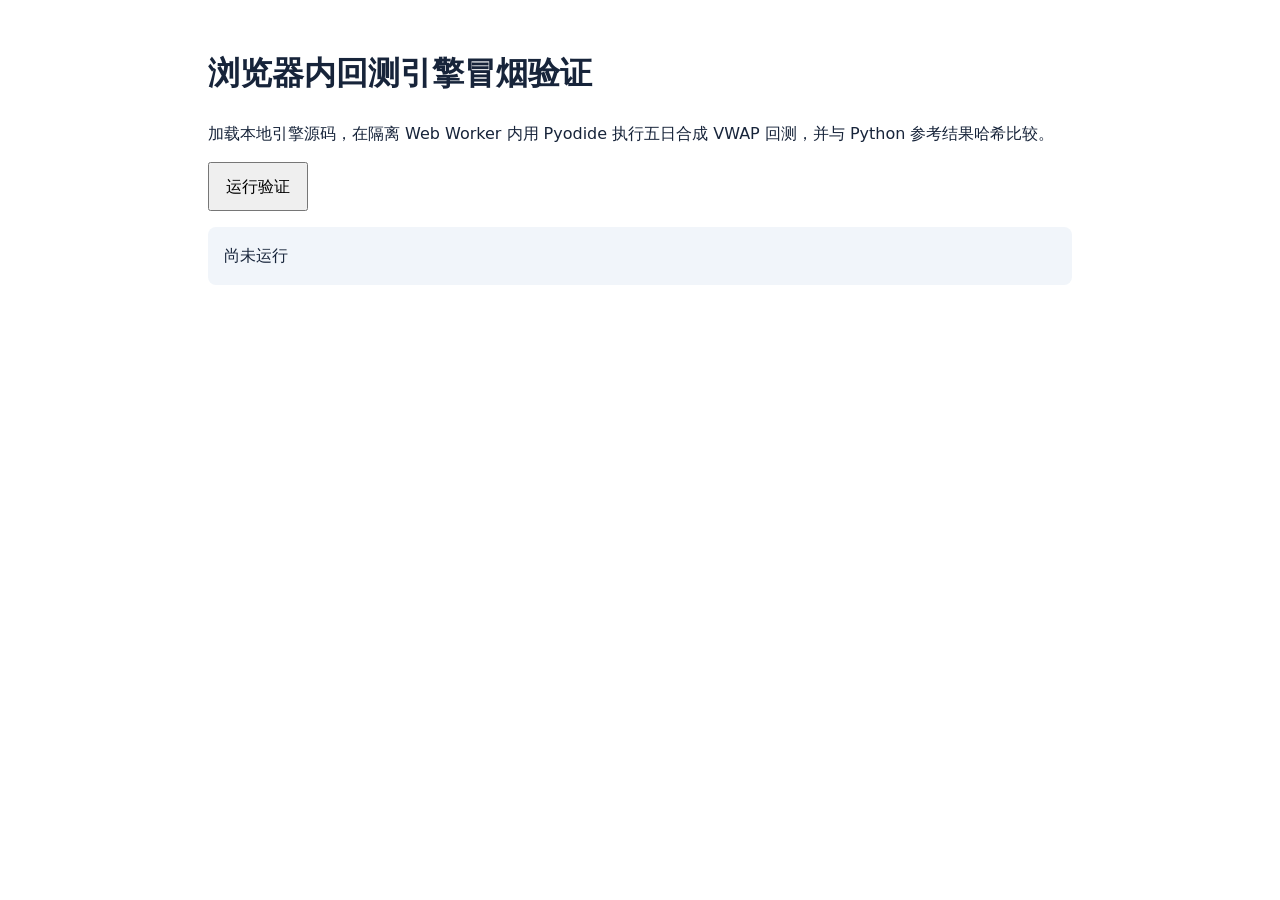
<file: tests/browser/pyodide-engine-smoke.html>
<!doctype html>
<html lang="zh-CN">
<head>
  <meta charset="utf-8">
  <meta name="viewport" content="width=device-width, initial-scale=1">
  <title>投资研究室 · Pyodide 引擎冒烟验证</title>
  <style>
    body { max-width: 54rem; margin: 3rem auto; padding: 0 1.25rem; font: 16px/1.6 system-ui, sans-serif; color: #17243a; }
    button { padding: .6rem 1rem; font: inherit; }
    pre { padding: 1rem; overflow-wrap: anywhere; white-space: pre-wrap; background: #f1f5fa; border-radius: .5rem; }
  </style>
</head>
<body>
  <h1>浏览器内回测引擎冒烟验证</h1>
  <p>加载本地引擎源码，在隔离 Web Worker 内用 Pyodide 执行五日合成 VWAP 回测，并与 Python 参考结果哈希比较。</p>
  <button id="run">运行验证</button>
  <pre id="result" role="status" aria-live="polite">尚未运行</pre>
  <script type="module" src="./pyodide-engine-smoke.js"></script>
</body>
</html>
</file>
